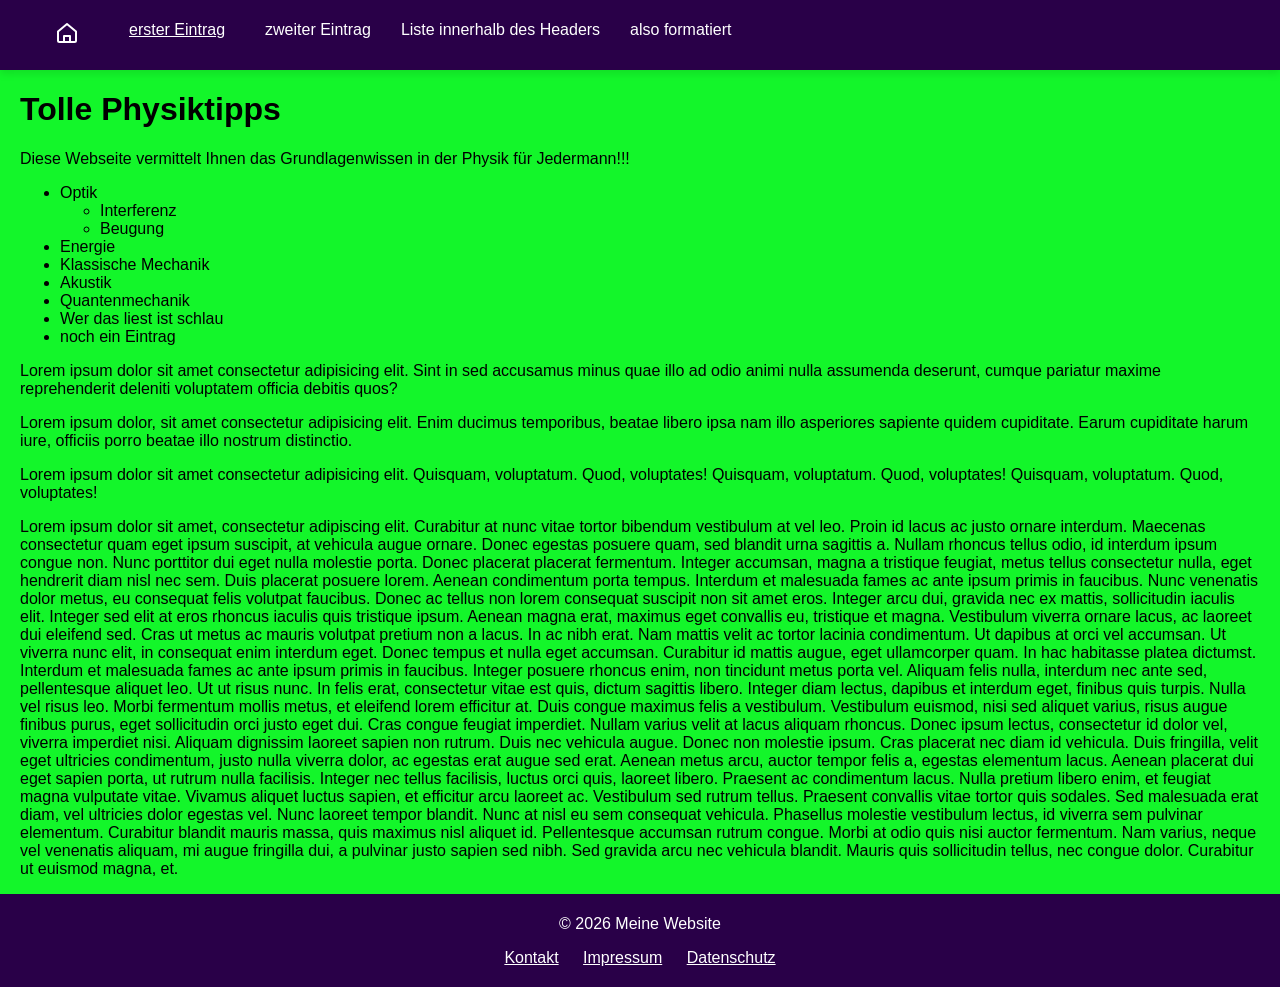
<file: index.html>
<!DOCTYPE html>
<html lang="de">
<head>
    <meta charset="UTF-8">
    <title>Meine Website</title>
    <link rel="stylesheet" href="css/layout.css">
    <link rel="stylesheet" href="css/index.css">
    <link rel="icon" type="image/svg+xml" href="assets/icon.svg">
    <script src="js/layout.js" defer></script>
</head>
<body>
    <header>Loading...</header>

    <h1>Tolle Physiktipps</h1>

    <p>
        Diese Webseite vermittelt Ihnen das Grundlagenwissen in der Physik für Jedermann!!!
    </p>

    <ul>
        <li>Optik</li>
        <ul>
            <li>Interferenz</li>
            <li>Beugung</li>
        </ul>
        <li>Energie</li>
        <li>Klassische Mechanik</li>
        <li>Akustik</li>
        <li>Quantenmechanik</li>
        <li>Wer das liest ist schlau</li>
        <li>noch ein Eintrag</li>
    </ul>

    <p>Lorem ipsum dolor sit amet consectetur adipisicing elit. Sint in sed accusamus minus quae illo ad odio animi nulla assumenda deserunt, cumque pariatur maxime reprehenderit deleniti voluptatem officia debitis quos?</p>
    
    <p>Lorem ipsum dolor, sit amet consectetur adipisicing elit. Enim ducimus temporibus, beatae libero ipsa nam illo asperiores sapiente quidem cupiditate. Earum cupiditate harum iure, officiis porro beatae illo nostrum distinctio. </p>

    <p>Lorem ipsum dolor sit amet consectetur adipisicing elit. Quisquam, voluptatum. Quod, voluptates! Quisquam, voluptatum. Quod, voluptates! Quisquam, voluptatum. Quod, voluptates!</p>

    <p> Lorem ipsum dolor sit amet, consectetur adipiscing elit. Curabitur at nunc vitae tortor bibendum vestibulum at vel leo. Proin id lacus ac justo ornare interdum. Maecenas consectetur quam eget ipsum suscipit, at vehicula augue ornare. Donec egestas posuere quam, sed blandit urna sagittis a. Nullam rhoncus tellus odio, id interdum ipsum congue non. Nunc porttitor dui eget nulla molestie porta. Donec placerat placerat fermentum.

Integer accumsan, magna a tristique feugiat, metus tellus consectetur nulla, eget hendrerit diam nisl nec sem. Duis placerat posuere lorem. Aenean condimentum porta tempus. Interdum et malesuada fames ac ante ipsum primis in faucibus. Nunc venenatis dolor metus, eu consequat felis volutpat faucibus. Donec ac tellus non lorem consequat suscipit non sit amet eros. Integer arcu dui, gravida nec ex mattis, sollicitudin iaculis elit. Integer sed elit at eros rhoncus iaculis quis tristique ipsum. Aenean magna erat, maximus eget convallis eu, tristique et magna.

Vestibulum viverra ornare lacus, ac laoreet dui eleifend sed. Cras ut metus ac mauris volutpat pretium non a lacus. In ac nibh erat. Nam mattis velit ac tortor lacinia condimentum. Ut dapibus at orci vel accumsan. Ut viverra nunc elit, in consequat enim interdum eget. Donec tempus et nulla eget accumsan. Curabitur id mattis augue, eget ullamcorper quam. In hac habitasse platea dictumst. Interdum et malesuada fames ac ante ipsum primis in faucibus. Integer posuere rhoncus enim, non tincidunt metus porta vel. Aliquam felis nulla, interdum nec ante sed, pellentesque aliquet leo. Ut ut risus nunc. In felis erat, consectetur vitae est quis, dictum sagittis libero. Integer diam lectus, dapibus et interdum eget, finibus quis turpis. Nulla vel risus leo.

Morbi fermentum mollis metus, et eleifend lorem efficitur at. Duis congue maximus felis a vestibulum. Vestibulum euismod, nisi sed aliquet varius, risus augue finibus purus, eget sollicitudin orci justo eget dui. Cras congue feugiat imperdiet. Nullam varius velit at lacus aliquam rhoncus. Donec ipsum lectus, consectetur id dolor vel, viverra imperdiet nisi. Aliquam dignissim laoreet sapien non rutrum. Duis nec vehicula augue. Donec non molestie ipsum. Cras placerat nec diam id vehicula. Duis fringilla, velit eget ultricies condimentum, justo nulla viverra dolor, ac egestas erat augue sed erat.

Aenean metus arcu, auctor tempor felis a, egestas elementum lacus. Aenean placerat dui eget sapien porta, ut rutrum nulla facilisis. Integer nec tellus facilisis, luctus orci quis, laoreet libero. Praesent ac condimentum lacus. Nulla pretium libero enim, et feugiat magna vulputate vitae. Vivamus aliquet luctus sapien, et efficitur arcu laoreet ac. Vestibulum sed rutrum tellus. Praesent convallis vitae tortor quis sodales.

Sed malesuada erat diam, vel ultricies dolor egestas vel. Nunc laoreet tempor blandit. Nunc at nisl eu sem consequat vehicula. Phasellus molestie vestibulum lectus, id viverra sem pulvinar elementum. Curabitur blandit mauris massa, quis maximus nisl aliquet id. Pellentesque accumsan rutrum congue. Morbi at odio quis nisi auctor fermentum. Nam varius, neque vel venenatis aliquam, mi augue fringilla dui, a pulvinar justo sapien sed nibh. Sed gravida arcu nec vehicula blandit. Mauris quis sollicitudin tellus, nec congue dolor. Curabitur ut euismod magna, et. </p>

    <footer>Loading...</footer>
</body>
</html>
</file>
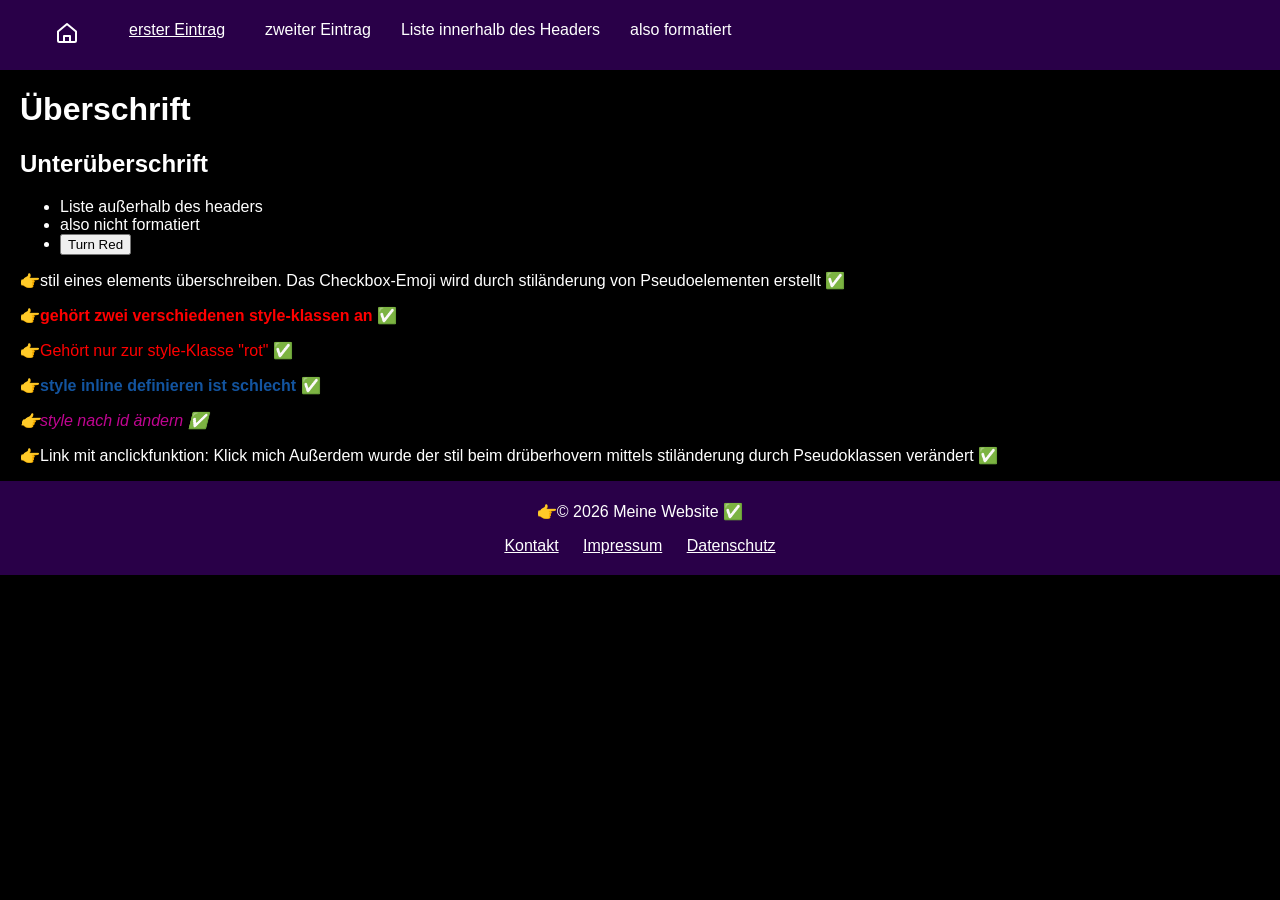
<file: pages/formats.html>
<!DOCTYPE html>
<html lang="de">
<head>
    <meta charset="UTF-8">
    <title>Meine Website</title>
    <link rel="stylesheet" href="../css/layout.css">
    <link rel="stylesheet" href="../css/formats.css">
    <link rel="icon" type="image/svg+xml" href="../assets/icon.svg">
    <script src="../js/layout.js" defer></script>
    <script src="../js/formats.js" defer></script>
</head>
<body>
    <header>Loading... </header>
    
    <h1>Überschrift</h1>
    <h2>Unterüberschrift</h2>

    <ul>
        <li>Liste außerhalb des headers</li>
        <li>also nicht formatiert</li>
        <li><button type="button" id="magischerRotButton">Turn Red</button></li>
    </ul>
    <!-- stil eines elements überschreiben-->
    <p>stil eines elements überschreiben. Das Checkbox-Emoji wird durch stiländerung von Pseudoelementen erstellt</p>
    <!-- style durch klasse definieren -->
    <p class="rot fett">gehört zwei verschiedenen style-klassen an</p>
    <p class="rot">Gehört nur zur style-Klasse "rot"</p>
    <!-- style inline definieren-->
    <p style="color: rgb(19, 84, 159); font-weight: bold;">style inline definieren ist schlecht</p>
    <!-- style nach id ändern -->
    <p id="wichtigerAbsatz">style nach id ändern</p>
    <p>Link mit anclickfunktion: <a onclick="alert('Link geklickt!')">Klick mich</a> Außerdem wurde der stil beim drüberhovern mittels stiländerung durch Pseudoklassen verändert</p>

    <footer>Loading...</footer>
</body>
</html>
</file>
<file: css/layout.css>
:root {
  --head_gap: 30px;  /* definiert CSS-Variable glabal */
}

body {
    background-color: rgb(0, 0, 0);
    color: rgb(255, 255, 255);
    font-family: Arial, sans-serif;
    padding: 20px;
    margin: 0px;
}

header {
    background-color: #290048;
    padding: 5px; /* Abstand nach innen */
    margin: -20px -20px 0px -20px;  /* Abstand nach außen */
    box-shadow: 0 4px 8px rgba(0, 0, 0, 0.1);
}

header a {
    margin: 0 10px;
    color: white;
}

footer {
    padding: 5px 5px 20px 5px;
    margin: 0px -20px -20px -20px;
    background-color: #290048;
    color: white;
    text-align: center;
}

footer a {
    margin: 0 10px;
    color: white;
}

.horizontaleAnordnung {
  display: flex;   /* flexcontainer für horizontale anordnung. Alternativ: inline oder inline-block */
  gap: var(--head_gap); /* Abstand zwischen den Items wert von variable siehe oben */
  list-style: none;
  color: rgb(255, 255, 255);
}

.home-button {
  display: inline-flex;
  align-items: center;
}

.home-button svg {
  width: 24px;
  height: 24px;
  fill: none;
  stroke: white;
  stroke-width: 2;
  stroke-linecap: round;
  stroke-linejoin: round;
}

.home-button:hover svg {
  stroke: #fff58a;
  transform: scale(1.15);
}
</file>
<file: css/index.css>
body {
    background-color: rgb(19, 246, 42);
    color: rgb(0, 0, 0);
}
</file>
<file: css/formats.css>
/*Variablen*/
:root {                                  /* Scope: global */
  --variablenname: rgb(215, 230, 12);  /* zwei Bindestriche vorne! */
  --color-wichtiger-absatz: #c00591;   /* Bentztung mit var(--variablenname) siehe unten */
  --calculated-variable: calc(100px - 40px);          /* rechnen (geht auch mit Variablen) */
}


/*Stil von Klassen Ändern*/
.rot { color: red; }
.blau { color: rgb(47, 18, 209); }
.fett { font-weight: bold; }

/*Stil von Speziellen umbegungen ändern, die mit id gekennzeichnet wurden*/
#wichtigerAbsatz {
  color: var(--color-wichtiger-absatz);   /* wert von variable siehe oben */
  font-style: italic;
}



/*Stil von Pseudoklassen ändern (Pseudoklassen beschreiben den Zustand eines elements, nicht das ganze element selbst)*/
a:hover {
  color: rgb(17, 188, 23);
}

/*Stil mit Pseudoelementen verändern. Das sind elemente die nicht gerendert werden*/
p::after { content: " \2705"; }
p::before { content: "\1F449 "; }
</file>
